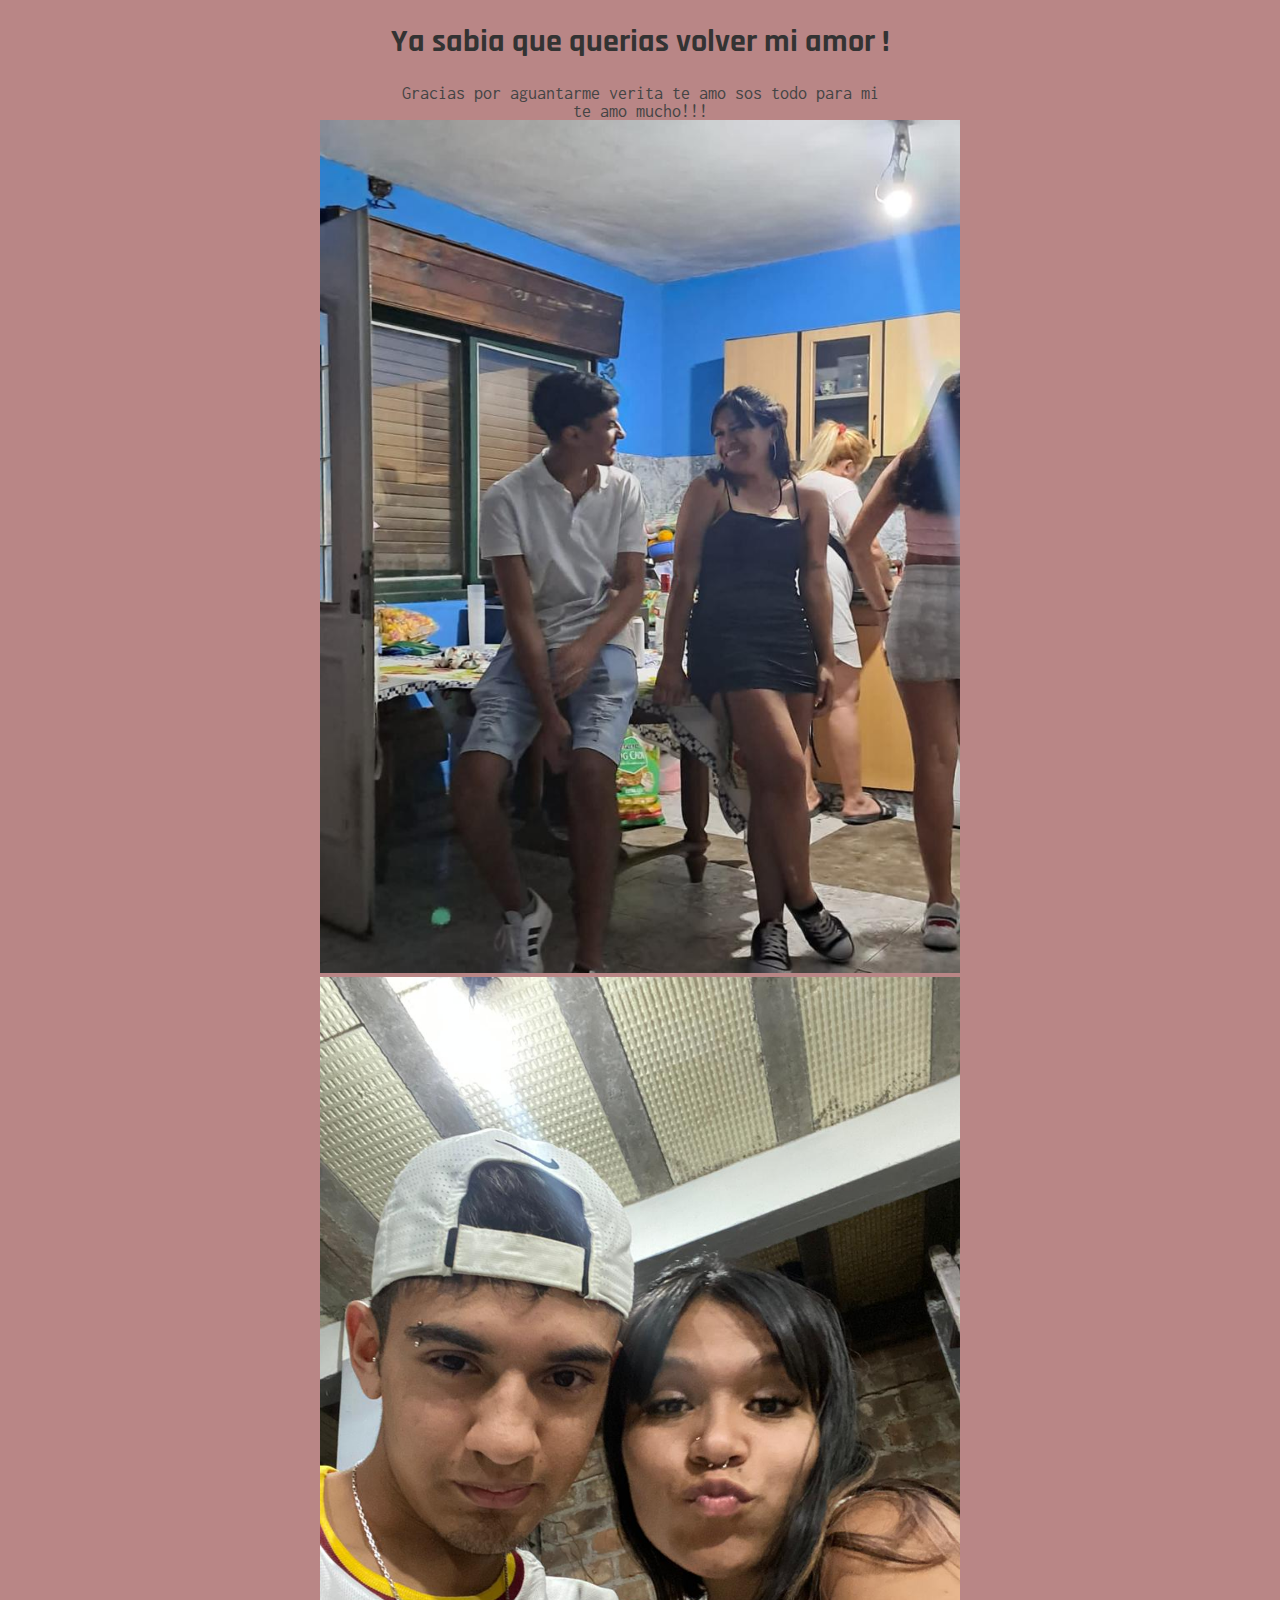
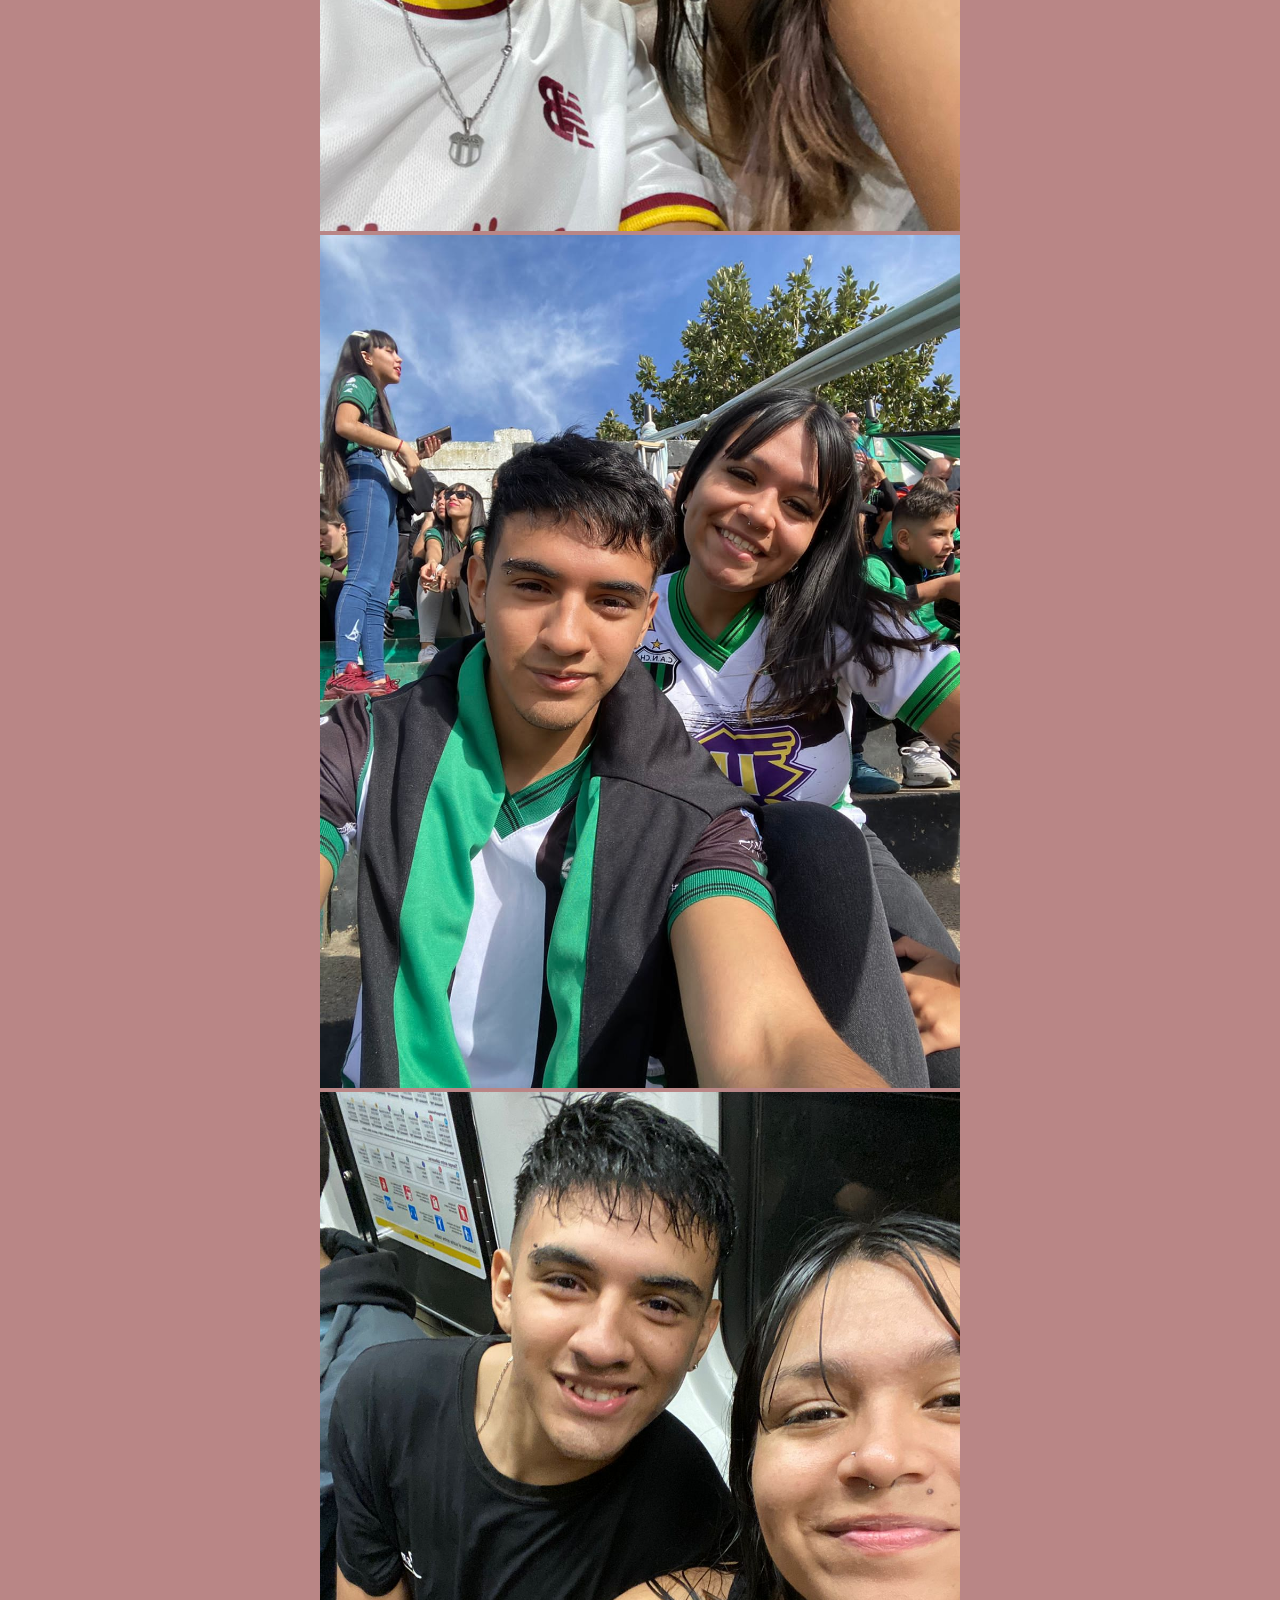
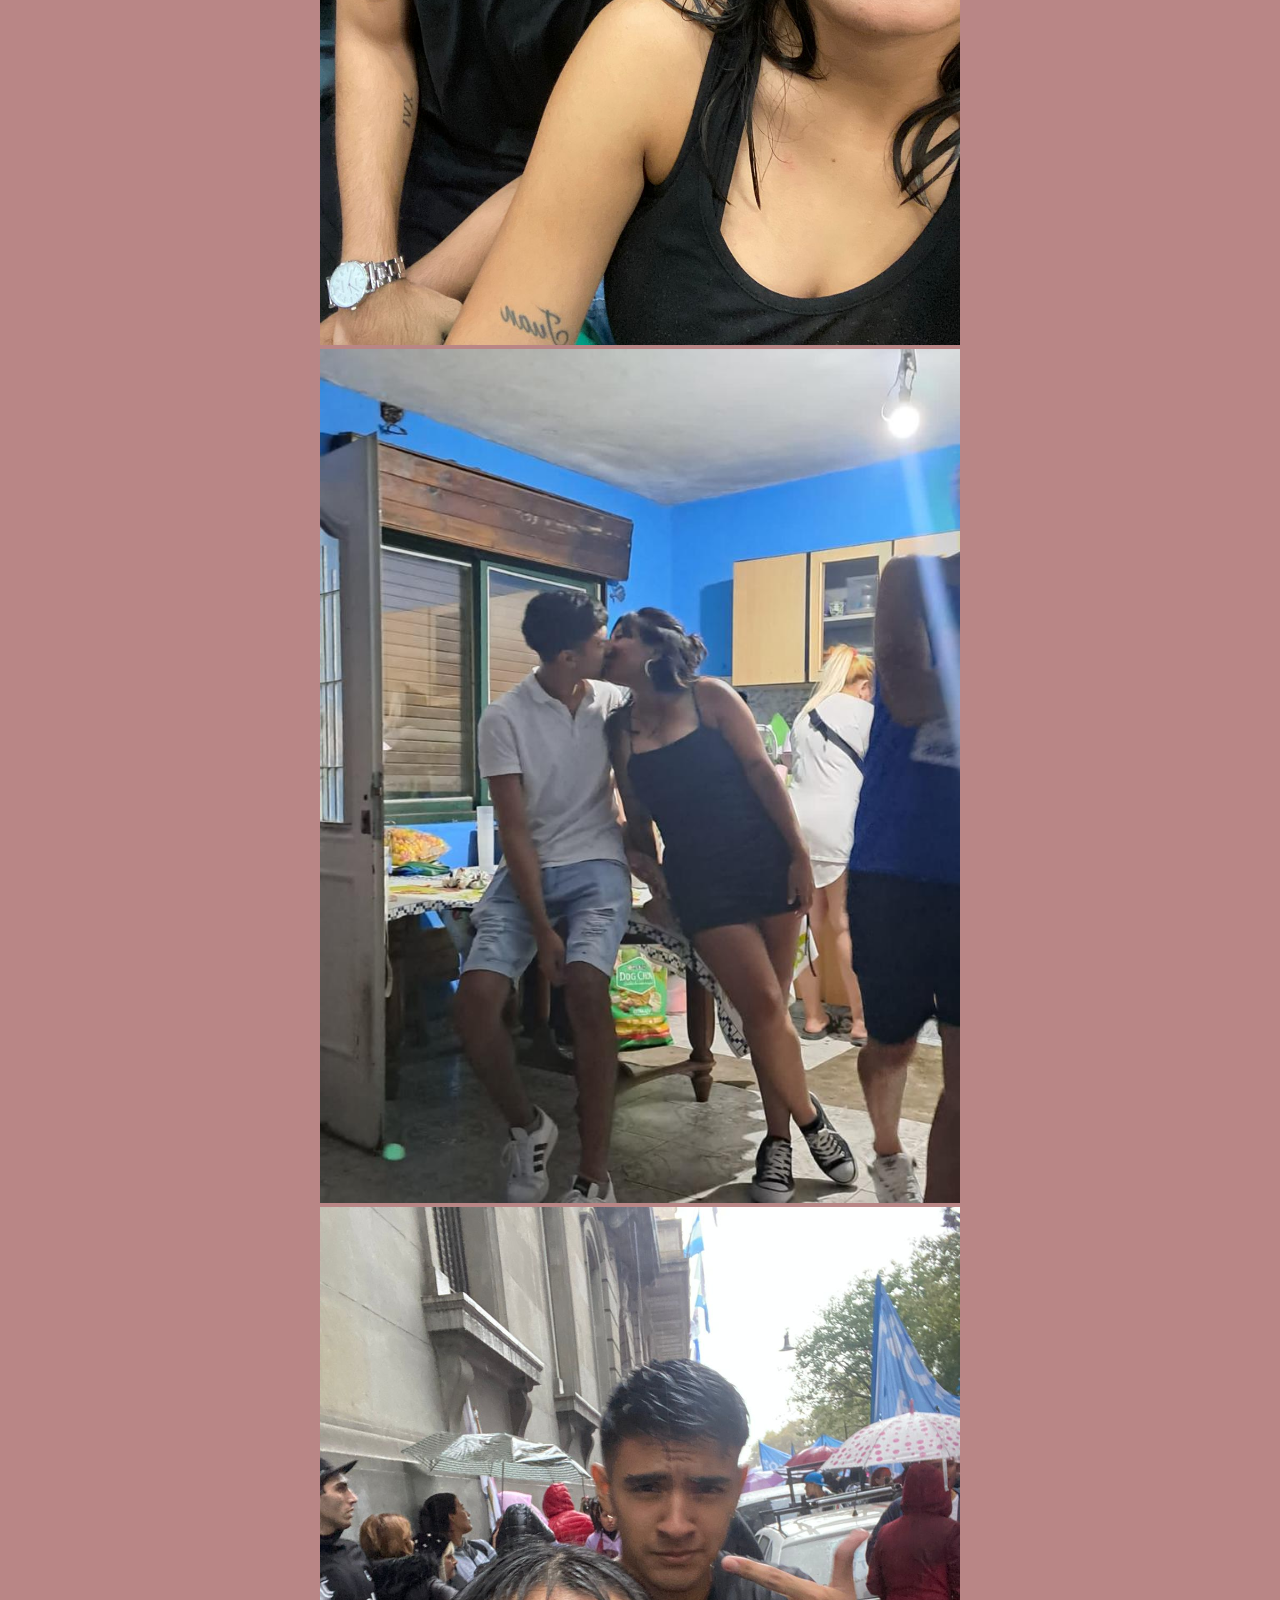
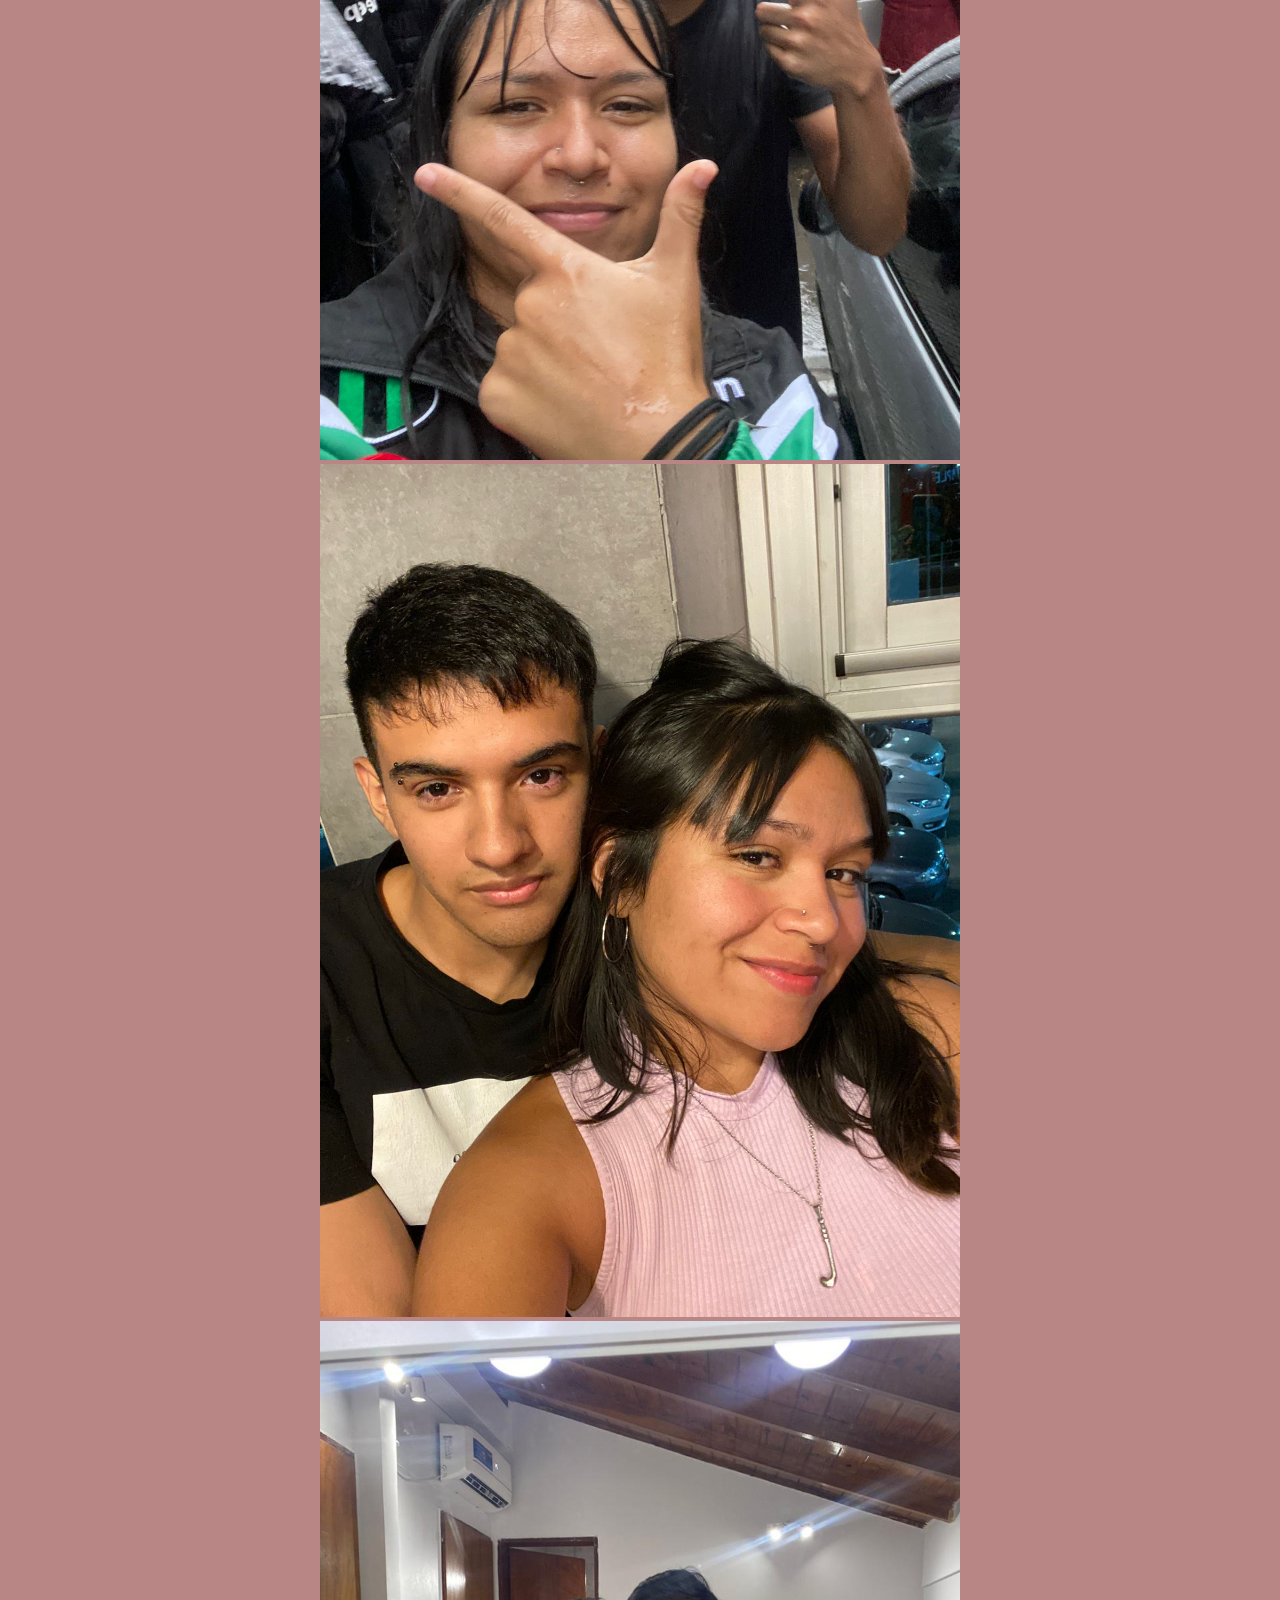
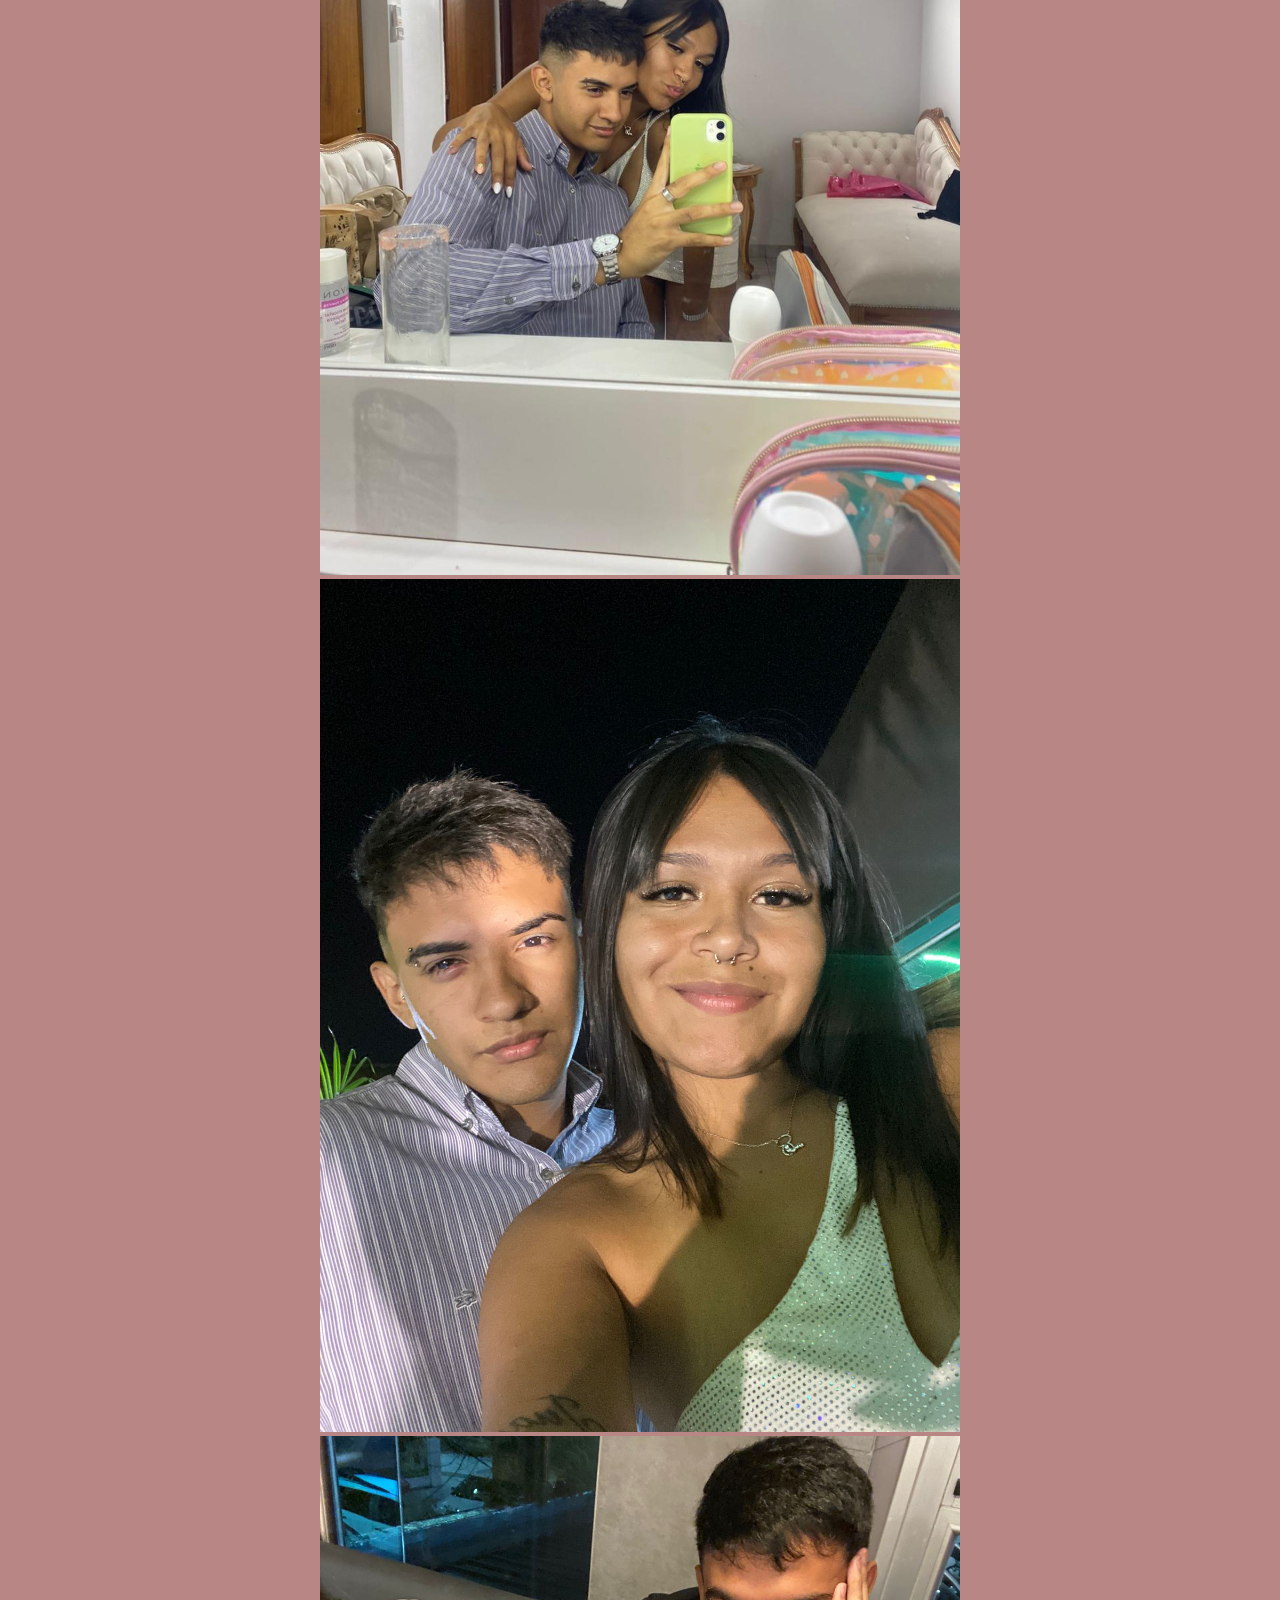
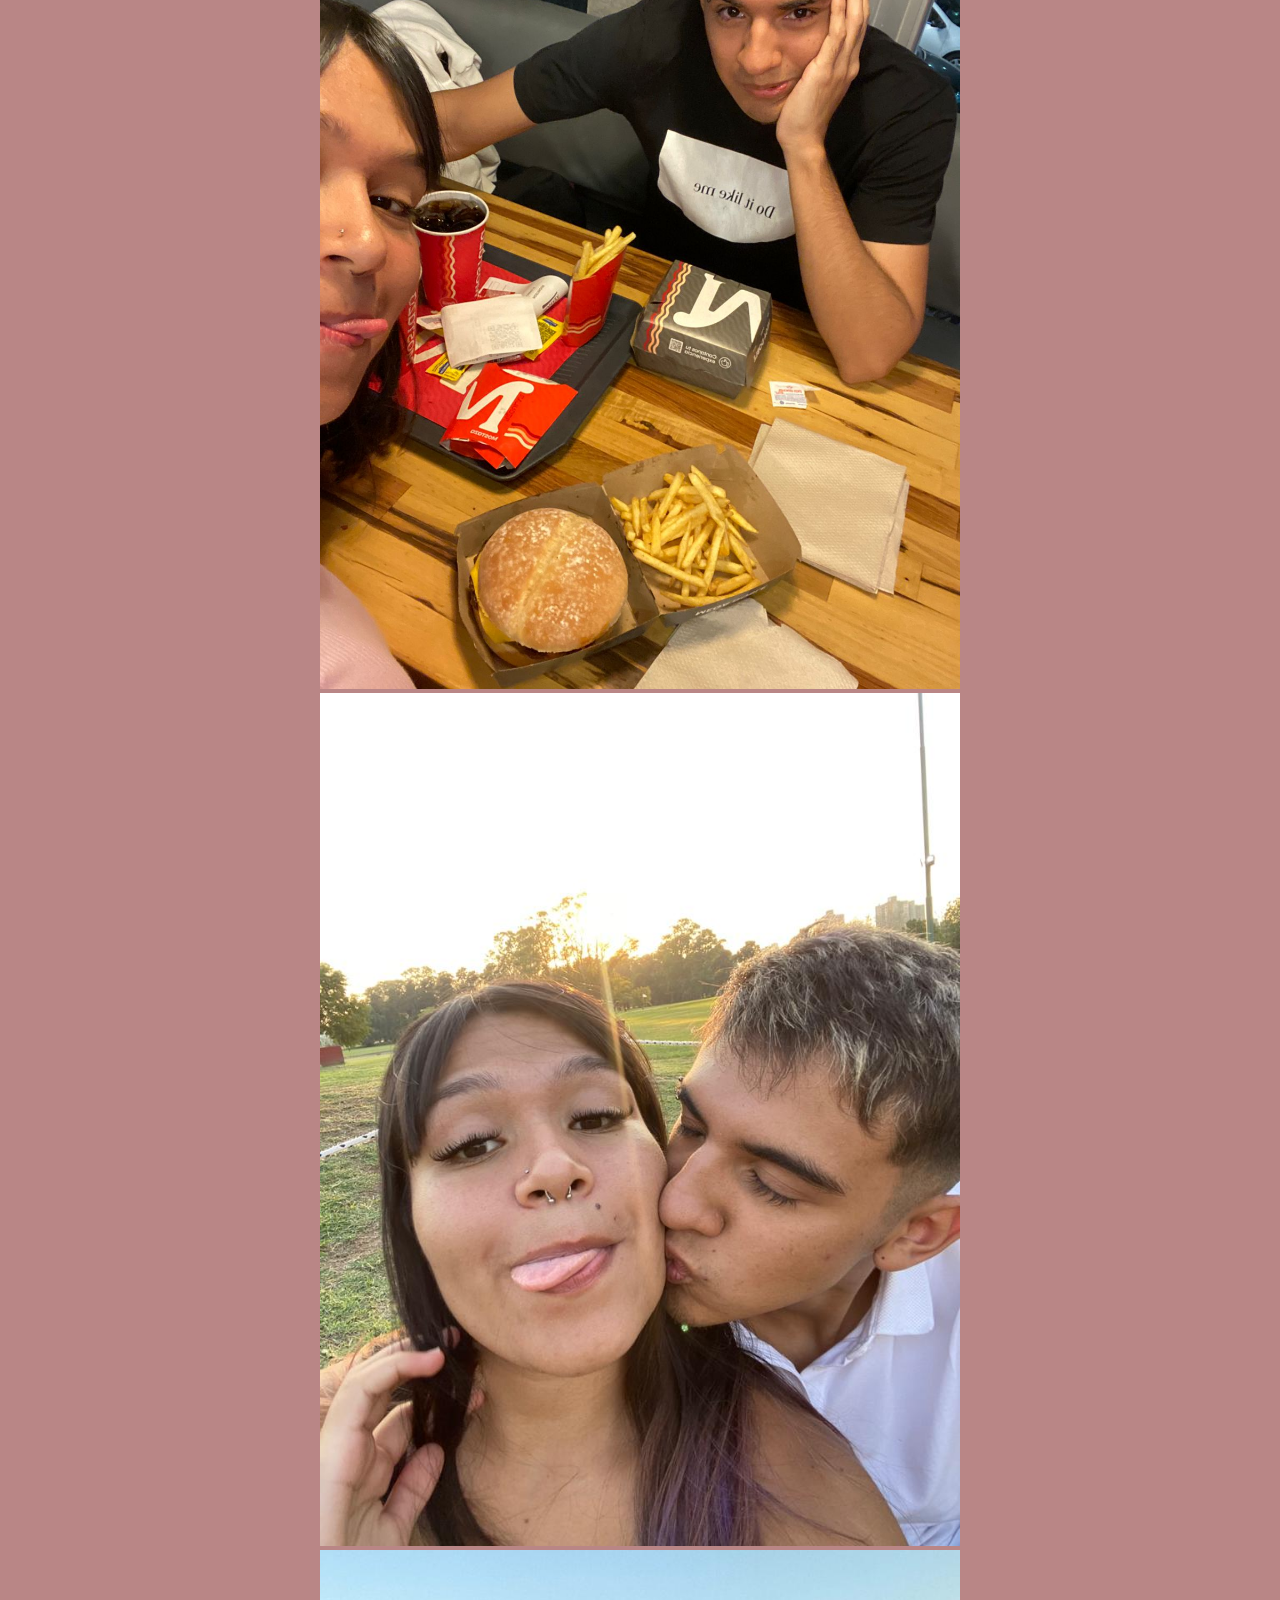
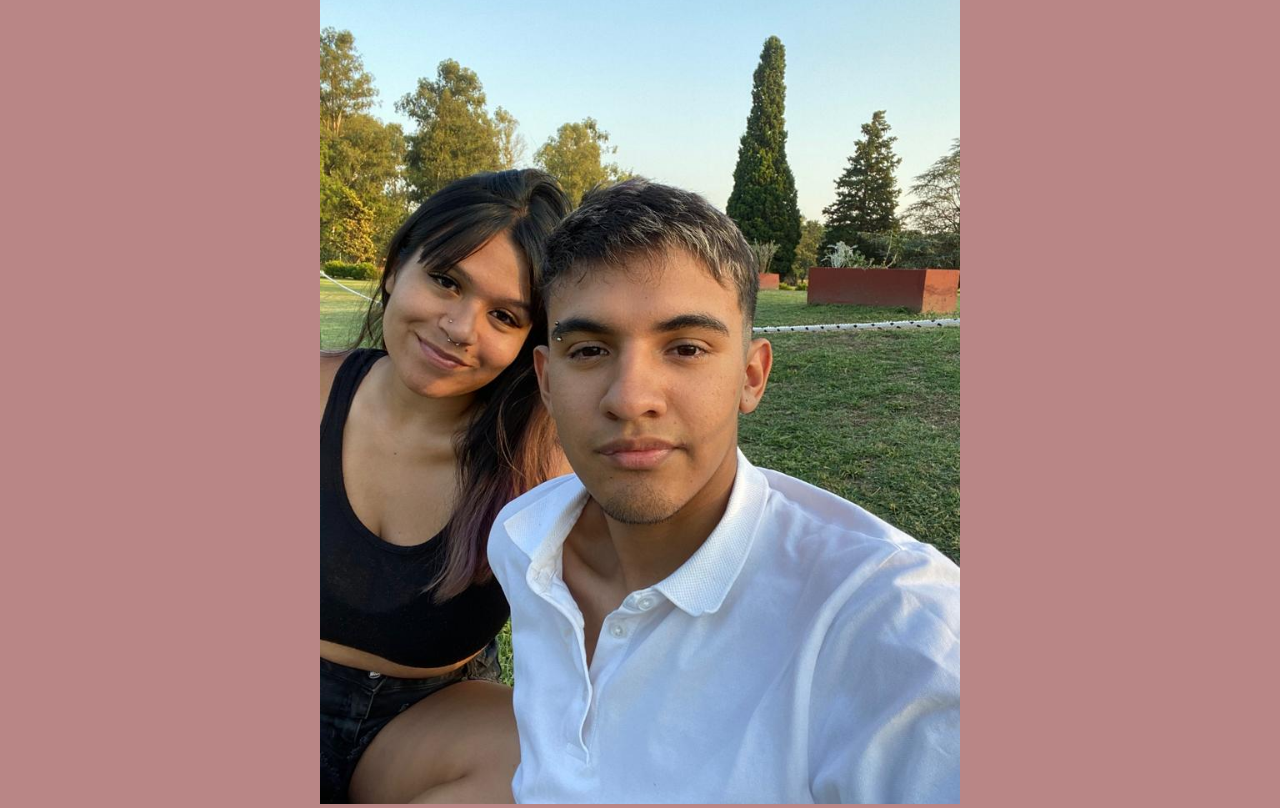
<file: pages/final.html>
<!DOCTYPE html>
<html lang="en">
<head>
    <meta charset="UTF-8">
    <meta name="viewport" content="width=device-width, initial-scale=1.0">
    <title>Te casaste con un lindo!</title>
    <link rel="stylesheet" href="../css/final.css">
    <link rel="preconnect" href="https://fonts.googleapis.com">
<link rel="preconnect" href="https://fonts.gstatic.com" crossorigin>
<link href="https://fonts.googleapis.com/css2?family=Inconsolata:wght@900&display=swap" rel="stylesheet">
<link rel="preconnect" href="https://fonts.googleapis.com">
<link rel="preconnect" href="https://fonts.gstatic.com" crossorigin>
<link href="https://fonts.googleapis.com/css2?family=Rajdhani&display=swap" rel="stylesheet">
</head>
<body>
    <div id="container">
      <h1>Ya sabia que querias volver mi amor ! </h1>
      <p>Gracias por 
        aguantarme verita te amo sos todo para mi te amo mucho!!! </p>
      <a href="https://twitter.com/kiufrcs/status/1688646077795176448?t=6mpTjc3BRbZM48GRCBBwPQ&s=08"><img class="asd" src="../img/WhatsApp Image 2023-08-07 at 16.28.21.jpeg" alt="Pareja feliz" width="400"></a>
      <a href="https://twitter.com/kiufrcs/status/1688646679879147520?t=jsycgOnIJy1kli6nf65JOw&s=08"><img class="asd" src="../img/img 10.jpeg" alt="Pareja feliz" width="400"></a>
      <a href="https://twitter.com/kiufrcs/status/1688648138410598400?s=20"><img class="asd" src="../img/img 1.jpeg" alt="Pareja feliz" width="400"></a>
      <a href="https://twitter.com/kiufrcs/status/1688648299035742208?s=20"><img class="asd" src="../img/img 2.jpeg" alt="Pareja feliz" width="400"></a>
      <a href="https://twitter.com/kiufrcs/status/1688711640080891904?t=bZwq4wfl6Dn2litD_7ODDg&s=19"><img class="asd" src="../img/WhatsApp Image 2023-08-07 at 16.28.21 (2).jpeg" alt="Pareja feliz" width="400"></a>
      <a href="https://twitter.com/kiufrcs/status/1688648859340152832?s=20"><img class="asd" src="../img/img 3.jpeg" alt="Pareja feliz" width="400"></a>
      <a href="https://twitter.com/kiufrcs/status/1688649024566415360?s=20"><img class="asd" src="../img/img 4.jpeg" alt="Pareja feliz" width="400"></a>
      <a href="https://twitter.com/kiufrcs/status/1688649292943093760?s=20"><img class="asd" src="../img/img 5.jpeg" alt="Pareja feliz" width="400"></a>
      <a href="https://twitter.com/kiufrcs/status/1688649457724731392?s=20"><img class="asd" src="../img/img 6.jpeg" alt="Pareja feliz" width="400"></a>
      <a href="https://twitter.com/kiufrcs/status/1688649654571782144?s=20"><img class="asd" src="../img/img 7.jpeg" alt="Pareja feliz" width="400"></a>
      <a href="https://twitter.com/kiufrcs/status/1688649951591415808?s=20"><img class="asd" src="../img/img 8.jpeg" alt="Pareja feliz" width="400"></a>
      <a href="https://twitter.com/kiufrcs/status/1688735133640069121?t=_2OzRm4VxMy78scSFKsdmg&s=19"><img class="asd" src="../img/img 9.jpeg" alt="Pareja feliz" width="400"></a>
    </div>

  </body>
</html>
</file>
<file: css/final.css>
body {
    margin: 0;
    padding: 0;
    /* display: flex; */
    justify-content: center;
    align-items: center;
    height: 100%;
    height: 100%;
    background-color: #b98686;
    font-family: Arial, sans-serif;
  }
  #container {
    text-align: center;
  }
  h1 {
    font-size: 32px;
    color: #333;
    font-family: 'Rajdhani', sans-serif;
  }
  p {
    font-size: 18px;
    color: #444;
    max-width: 500px;
    margin: 0 auto;
    font-family: 'Inconsolata', monospace;
  }
  .asd {
    width: 50%;
    width: 50%;
    
  }
</file>
